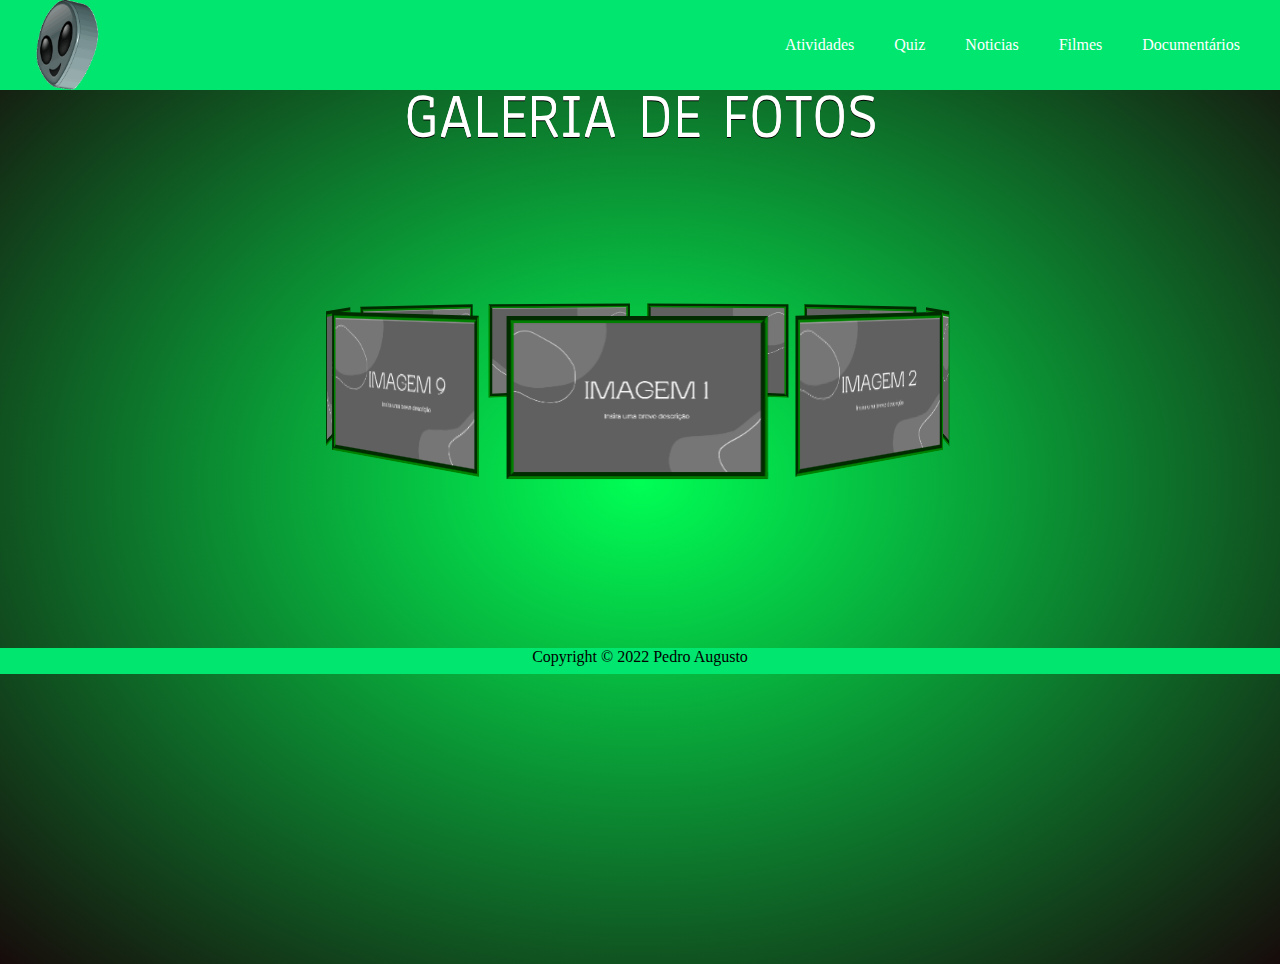
<file: index.html>
<html>

<head>
    <title>Index</title>
    <link rel="stylesheet" href="atividade/styles3.css">
    <link rel="shortcut icon" href="img/favicon.png" />
    <script src="index.js"> </script>
    

</head>

<body>
    
    <meu-menu></meu-menu>

    <h1>Galeria de Fotos</h1>
  <div class="container">
		<div id="carousel">
			<figure><img src="img/img1.png" alt="Descrição da Imagem" width="190px"></figure>
			<figure><img src="img/img2.png" alt="Descrição da Imagem" width="190px"></figure>
			<figure><img src="img/img3.png" alt="Descrição da Imagem" width="190px"></figure>
			<figure><img src="img/img4.png" alt="Descrição da Imagem" width="190px"></figure>
			<figure><img src="img/img5.png" alt="Descrição da Imagem" width="190px"></figure>
			<figure><img src="img/img6.png" alt="Descrição da Imagem" width="190px"></figure>
			<figure><img src="img/img7.png" alt="Descrição da Imagem" width="190px"></figure>
			<figure><img src="img/img8.png" alt="Descrição da Imagem" width="190px"></figure>
			<figure><img src="img/img9.png" alt="Descrição da Imagem" width="190px"></figure>
		</div>
	</div>








<style>

@import url(https://fonts.googleapis.com/css?family=Anaheim);
*{
  margin: 0;
  padding: 0;
  outline: none;
  border: none;
box-sizing: border-box;
}
*:before,
*:after{
	box-sizing: border-box;
}
html,
body{
	min-height: 100%;
}
body{
	background-image: radial-gradient(rgb(0, 255, 85) 0%, rgb(23, 11, 11) 100%);
}
h1{
	display: table;
	margin: 5% auto 0;
	text-transform: uppercase;
	font-family: 'Anaheim', sans-serif;
	font-size: 4em;
	font-weight: 400;
	text-shadow: 0 1px white, 0 2px black;
}
.container{
	margin: 4% auto;
	width: 210px;
	height: 140px;
	position: relative;
	perspective: 1000px;
}
#carousel{
	width: 100%;
	height: 100%;
	position: absolute;
	transform-style: preserve-3d;
	animation: rotation 20s infinite linear;
}
#carousel:hover{
	animation-play-state: paused;
}
#carousel figure{
	display: block;
	position: absolute;
	width: 186px;
	height: 116px;
	left: 10px;
	top: 90px;
	background: black;
	overflow: hidden;
	border: groove 5px green;
}
#carousel figure:nth-child(1){transform: rotateY(0deg) translateZ(288px);}
#carousel figure:nth-child(2) { transform: rotateY(40deg) translateZ(288px);}
#carousel figure:nth-child(3) { transform: rotateY(80deg) translateZ(288px);}
#carousel figure:nth-child(4) { transform: rotateY(120deg) translateZ(288px);}
#carousel figure:nth-child(5) { transform: rotateY(160deg) translateZ(288px);}
#carousel figure:nth-child(6) { transform: rotateY(200deg) translateZ(288px);}
#carousel figure:nth-child(7) { transform: rotateY(240deg) translateZ(288px);}
#carousel figure:nth-child(8) { transform: rotateY(280deg) translateZ(288px);}
#carousel figure:nth-child(9) { transform: rotateY(320deg) translateZ(288px);}

img{
	-webkit-filter: grayscale(1);
	cursor: pointer;
	transition: all .5s ease;
}
img:hover{
	-webkit-filter: grayscale(0);
  transform: scale(1.2,1.2);
}

@keyframes rotation{
	from{
		transform: rotateY(0deg);
	}
	to{
		transform: rotateY(360deg);
	}
}
    </style>








    <center><footer id="corf">Copyright © 2022 Pedro Augusto </footer></center>


    <script>
        const arrayHeight = document.getElementsByClassName('height-nav');
        const navHeight = document.getElementsByTagName('nav')[0].clientHeight;

        for (let navHeightObj of arrayHeight)
            navHeightObj.style.height = navHeight + 'px';

        function abrirMenu() {
            const botoesMenu = document.getElementById('botoesMenu');

            botoesMenu.className = botoesMenu.className.includes('responsivo') ? '' : 'responsivo'
        }
    </script>
</body>

</html>
</file>
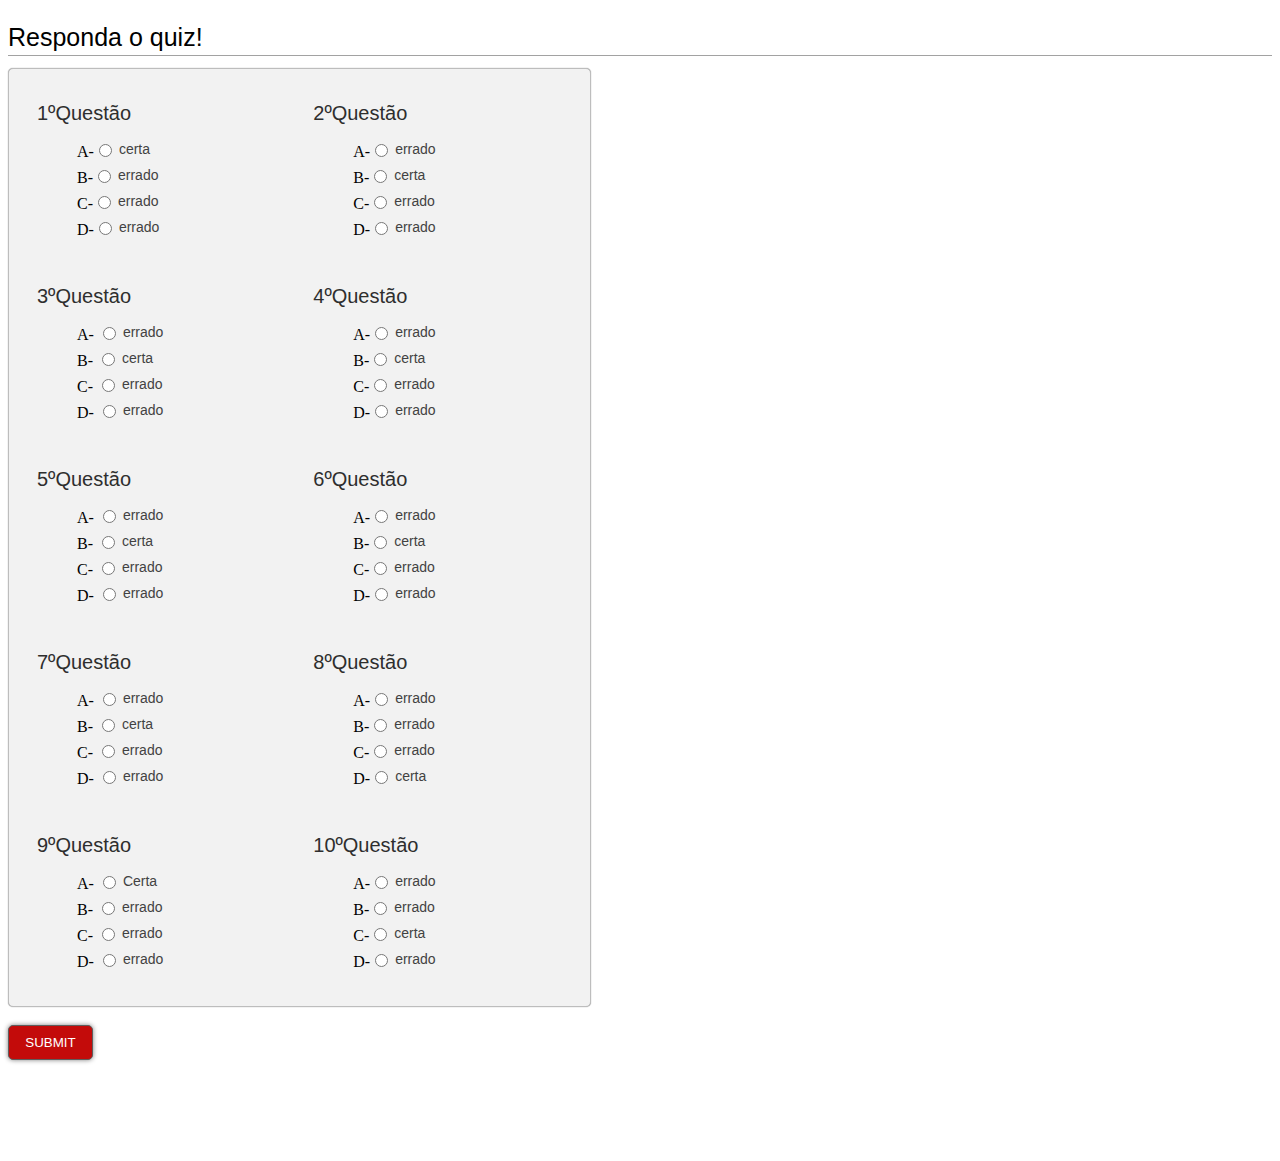
<file: quiz.html>
<!DOCTYPE html>
<html lang="pt-br">
<head>
    <link rel="icon" href="img/cup.gif" />
    <meta charset="UTF-8">
    <meta http-equiv="X-UA-Compatible" content="IE=edge">
    <meta name="viewport" content="width=device-width, initial-scale=1.0">
    <title>Quiz</title>
    
    <link rel="stylesheet" href="quiz.css" />
</head>
<body>

    <body>
        <h2 class="quizHeader">Responda o quiz!</h2>
        
          <table style="width:583px">
          <tr>
            <td>
                <div>
                    <p class="question">1ºQuestão</p>
      
                  <ul>
                A-<input class="answer" type="radio" name="q1" value="1">
                  <label id="correctString1">certa</label>
                  <br>
                B-<input class="answer" type="radio" name="q1" value="0">
                  <label>errado</label>
                  <br>
                C-<input class="answer" type="radio" name="q1" value="0">
                  <label>errado</label>
                  <br>
                D-<input class="answer" type="radio" name="q1" value="0">
                  <label>errado</label>
                  </ul>
                </div>
            </td>
            <td>
                <div>
                    <p class="question">2ºQuestão</p>
      
                  <ul>
                A-<input class="answer" type="radio" name="q2" value="0">
                  <label>errado</label>
                  <br>
                B-<input class="answer" type="radio" name="q2" value="1">
                  <label id="correctString2"> certa</label>
                  <br>
                C-<input class="answer" type="radio" name="q2" value="0">
                  <label>errado</label>
                  <br>
                D-<input class="answer" type="radio" name="q2" value="0">
                  <label>errado</label>
                  </ul>
                </div>
            </td>
          </tr>
          <tr>
            <td>
                <div>
                    <p class="question">3ºQuestão</p>
      
                  <ul>
                A- <input class="answer" type="radio" name="q3" value="0">
                  <label>errado</label>
                  <br>
                B- <input class="answer" type="radio" name="q3" value="1">
                  <label id="correctString3"> certa</label>
                  <br>
                C- <input class="answer" type="radio" name="q3" value="0">
                  <label>errado</label>
                  <br>
                D- <input class="answer" type="radio" name="q3" value="0">
                  <label>errado</label>
                  </ul>
              </div>
            </td>
            <td>
                <div>
                    <p class="question">4ºQuestão</p>
      
                  <ul>
                A-<input class="answer" type="radio" name="q4" value="0">
                  <label>errado</label>
                  <br>
                B-<input class="answer" type="radio" name="q4" value="1">
                  <label id="correctString4"> certa</label>
                  <br>
                C-<input class="answer" type="radio" name="q4" value="0">
                  <label>errado</label>
                  <br>
                D-<input class="answer" type="radio" name="q4" value="0">
                  <label>errado</label>
                  </ul>
                </div>
            </td>

            <tr>
                <td>
                    <div>
                        <p class="question">5ºQuestão</p>
          
                      <ul>
                    A- <input class="answer" type="radio" name="q5" value="0">
                      <label>errado</label>
                      <br>
                    B- <input class="answer" type="radio" name="q5" value="1">
                      <label id="correctString5">certa</label>
                      <br>
                    C- <input class="answer" type="radio" name="q5" value="0">
                      <label>errado</label>
                      <br>
                    D- <input class="answer" type="radio" name="q5" value="0">
                      <label>errado</label>
                      </ul>
                  </div>
                </td>
                <td>
                    <div>
                        <p class="question">6ºQuestão</p>
          
                      <ul>
                    A-<input class="answer" type="radio" name="q6" value="0">
                      <label>errado</label>
                      <br>
                    B-<input class="answer" type="radio" name="q6" value="1">
                      <label id="correctString6"> certa</label>
                      <br>
                    C-<input class="answer" type="radio" name="q6" value="0">
                      <label>errado</label>
                      <br>
                    D-<input class="answer" type="radio" name="q4" value="0">
                      <label>errado</label>
                      </ul>
                    </div>
                </td>
                

                <tr>
                    <td>
                        <div>
                            <p class="question">7ºQuestão</p>
              
                          <ul>
                        A- <input class="answer" type="radio" name="q7" value="0">
                          <label>errado</label>
                          <br>
                        B- <input class="answer" type="radio" name="q7" value="1">
                          <label id="correctString7"> certa</label>
                          <br>
                        C- <input class="answer" type="radio" name="q7" value="0">
                          <label>errado</label>
                          <br>
                        D- <input class="answer" type="radio" name="q7" value="0">
                          <label>errado</label>
                          </ul>
                      </div>
                    </td>
                    <td>
                        <div>
                            <p class="question">8ºQuestão</p>
              
                          <ul>
                        A-<input class="answer" type="radio" name="q8" value="0">
                          <label>errado</label>
                          <br>
                        B-<input class="answer" type="radio" name="q8" value="0">
                          <label id="correctString8">errado </label>
                          <br>
                        C-<input class="answer" type="radio" name="q8" value="0">
                          <label>errado</label>
                          <br>
                        D-<input class="answer" type="radio" name="q8" value="1">
                          <label>certa</label>
                          </ul>
                        </div>
                    </td>
        
                    
                    <tr>
                        <td>
                            <div>
                                <p class="question">9ºQuestão</p>
                  
                              <ul>
                            A- <input class="answer" type="radio" name="q9" value="1">
                              <label> Certa</label>
                              <br>
                            B- <input class="answer" type="radio" name="q9" value="0">
                              <label id="correctString9">errado </label>
                              <br>
                            C- <input class="answer" type="radio" name="q9" value="0">
                              <label>errado</label>
                              <br>
                            D- <input class="answer" type="radio" name="q9" value="0">
                              <label>errado</label>
                              </ul>
                          </div>
                        </td>
                        <td>
                            <div>
                                <p class="question">10ºQuestão</p>
                  
                              <ul>
                            A-<input class="answer" type="radio" name="q10" value="0">
                              <label>errado</label>
                              <br>
                            B-<input class="answer" type="radio" name="q10" value="0">
                              <label id="correctString10">errado </label>
                              <br>
                            C-<input class="answer" type="radio" name="q10" value="1">
                              <label> certa</label>
                              <br>
                            D-<input class="answer" type="radio" name="q10" value="0">
                              <label>errado</label>
                              </ul>
                            </div>
                        </td>
            
            


          </tr>
          </table>







      <br/>
        <div class="submitter">
                <input class="quizSubmit" id="submitButton" onClick="submitQuiz()"
                type="submit" value="Submit" />
          </div>
        
      
          <div class="quizAnswers" id="correctAnswer1"></div>
          <div class="quizAnswers" id="correctAnswer2"></div>
          <div class="quizAnswers" id="correctAnswer3"></div>
          <div class="quizAnswers" id="correctAnswer4"></div>
          <div class="quizAnswers" id="correctAnswer5"></div>
          <div class="quizAnswers" id="correctAnswer6"></div>
          <div class="quizAnswers" id="correctAnswer7"></div>
          <div class="quizAnswers" id="correctAnswer8"></div>
          <div class="quizAnswers" id="correctAnswer9"></div>
          <div class="quizAnswers" id="correctAnswer10"></div>
      
      
          <div>
              <h2 class="quizScore" id="userScore"></h2>
          </div>
          </div>
      
      </body>


<script src="quiz.js"></script>

</body>
</html>
</file>
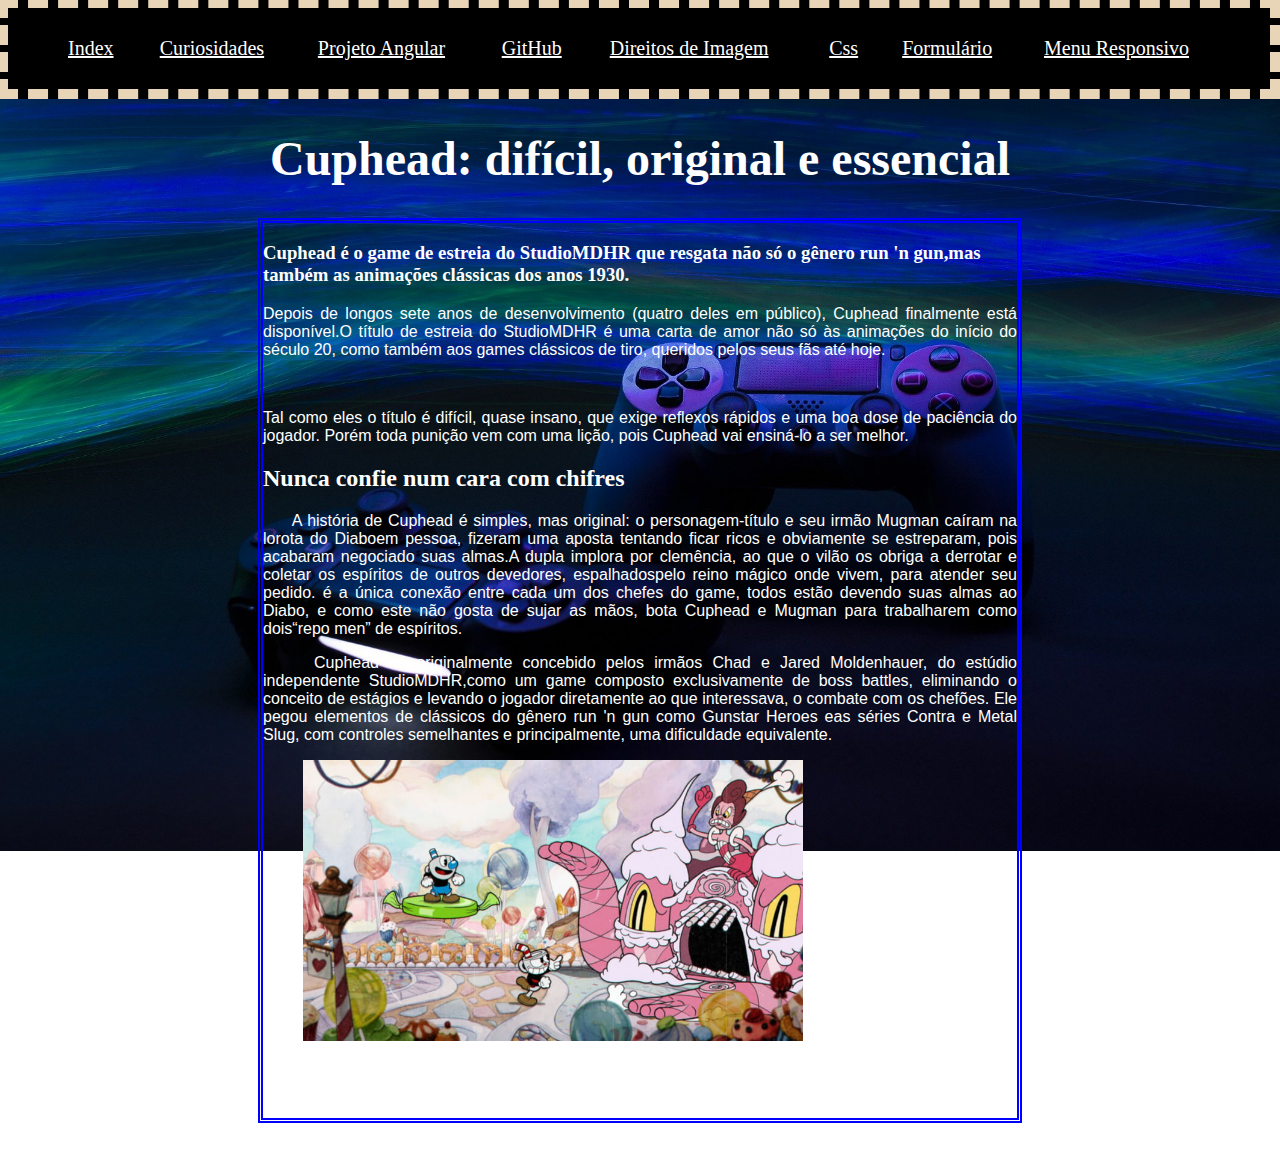
<file: atividade/atividades.html>
<!DOCTYPE html>
<html>
<head>
<meta charset="UTF-8"/>
<title>Cuphead</title>
<meta charset="utf-8">
<link rel="stylesheet" type="text/css" href="style.css"/>
<link rel="shortcut icon" href="img/favicon.png" />
<script src="menuAtividades.js"> </script>

</head>

<body>

  <menu-atividade></menu-atividade>

<a name="inicio"></a>
  <h1><center>Cuphead: difícil, original e essencial</center></h1>

<section>
<h3>Cuphead é o game de estreia do StudioMDHR que resgata não só o gênero run 'n gun,mas também as animações clássicas dos anos 1930.</h3>
<p>Depois de longos sete anos de desenvolvimento (quatro deles em público), Cuphead finalmente está disponível.O título de estreia do StudioMDHR é uma carta de amor não só às animações do início do século 20,
como também aos games clássicos de tiro, queridos pelos seus fãs até hoje.</p>
<br>
<p>
  Tal como eles o título é difícil, quase insano, que exige reflexos rápidos e uma boa dose de paciência do jogador. Porém toda punição vem com uma lição, pois Cuphead vai ensiná-lo a ser melhor.
</p>

<h2>Nunca confie num cara com chifres</h2>
<p>&nbsp &nbsp &nbspA história de Cuphead é simples, mas original: o personagem-título e seu irmão Mugman caíram na lorota do Diaboem pessoa, fizeram uma aposta tentando ficar ricos e obviamente se estreparam, pois acabaram negociado suas almas.A dupla implora por clemência, ao que o vilão os obriga a derrotar e coletar os espíritos de outros devedores, espalhadospelo reino mágico onde vivem, para atender seu pedido.
é a única conexão entre cada um dos chefes do game, todos estão devendo suas almas ao Diabo, e como este não gosta de sujar as mãos, bota Cuphead e Mugman para trabalharem como dois“repo men” de espíritos.</p>

<p>&nbsp &nbsp &nbspCuphead foi originalmente concebido pelos irmãos Chad e Jared Moldenhauer, do estúdio independente StudioMDHR,como um game composto exclusivamente de boss battles, eliminando o conceito de estágios e levando o jogador diretamente ao que interessava, o combate com os chefões. Ele pegou elementos de clássicos do gênero run 'n gun como Gunstar Heroes eas séries Contra e Metal Slug, com controles semelhantes e principalmente, uma dificuldade equivalente.</p>

<figure>
<img src="img/cuphead.jpg" width="500px">
<figcaption>Cuphead (Crédito: Divulgação/StudioMDHR)</figcaption>
</figure>


<p><b><a href="https://tecnoblog.net/" target="_blank">Fonte das Informações</a></b></p>

</section>

<center><a href="#inicio" >Voltar para o inicio</a></center>

</body>
</html>
</file>
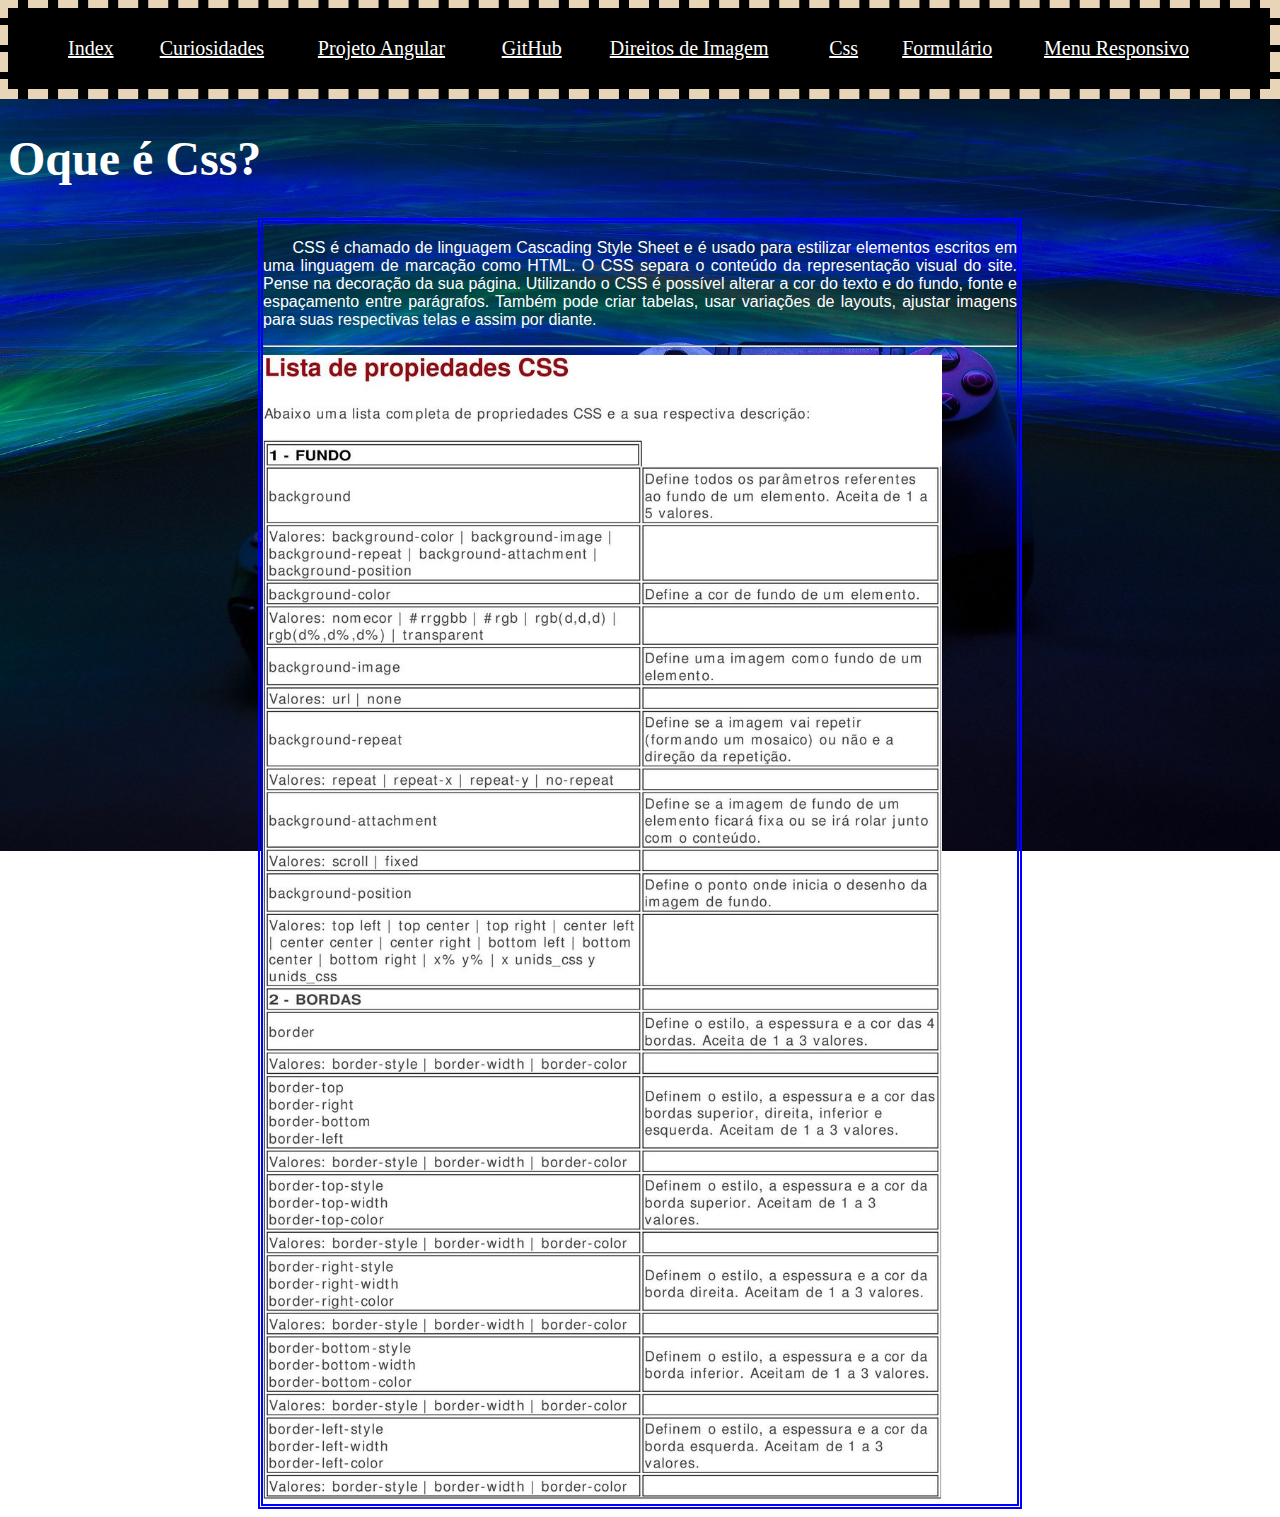
<file: atividade/css.html>
<!DOCTYPE html>
<html lang="pt-br">
  <head>
    <title>Css</title>
    <meta charset="utf-8">
    <link rel="stylesheet" href="style.css"/>
    <link rel="shortcut icon" href="img/favicon.png" />
    <script src="menuAtividades.js"> </script>
  </head>

 
  <body>
     <menu-atividade></menu-atividade>
   
 

<h1>Oque é Css?</h1>

<section>

 <p> &nbsp &nbsp &nbsp CSS é chamado de linguagem Cascading Style Sheet e é usado para estilizar elementos escritos em uma linguagem de marcação como HTML. O CSS separa o conteúdo da representação visual do site. Pense  na decoração da sua página. Utilizando o CSS é possível alterar a cor do texto e do fundo, fonte e espaçamento entre parágrafos. Também pode criar tabelas, usar variações de layouts, ajustar imagens para suas respectivas telas e assim por diante.</p>
<hr>

<img src="img/propriedades.jpg" width="90%" height="90%">


</section>

</meu-menu> 

  </body>
</html>
</file>
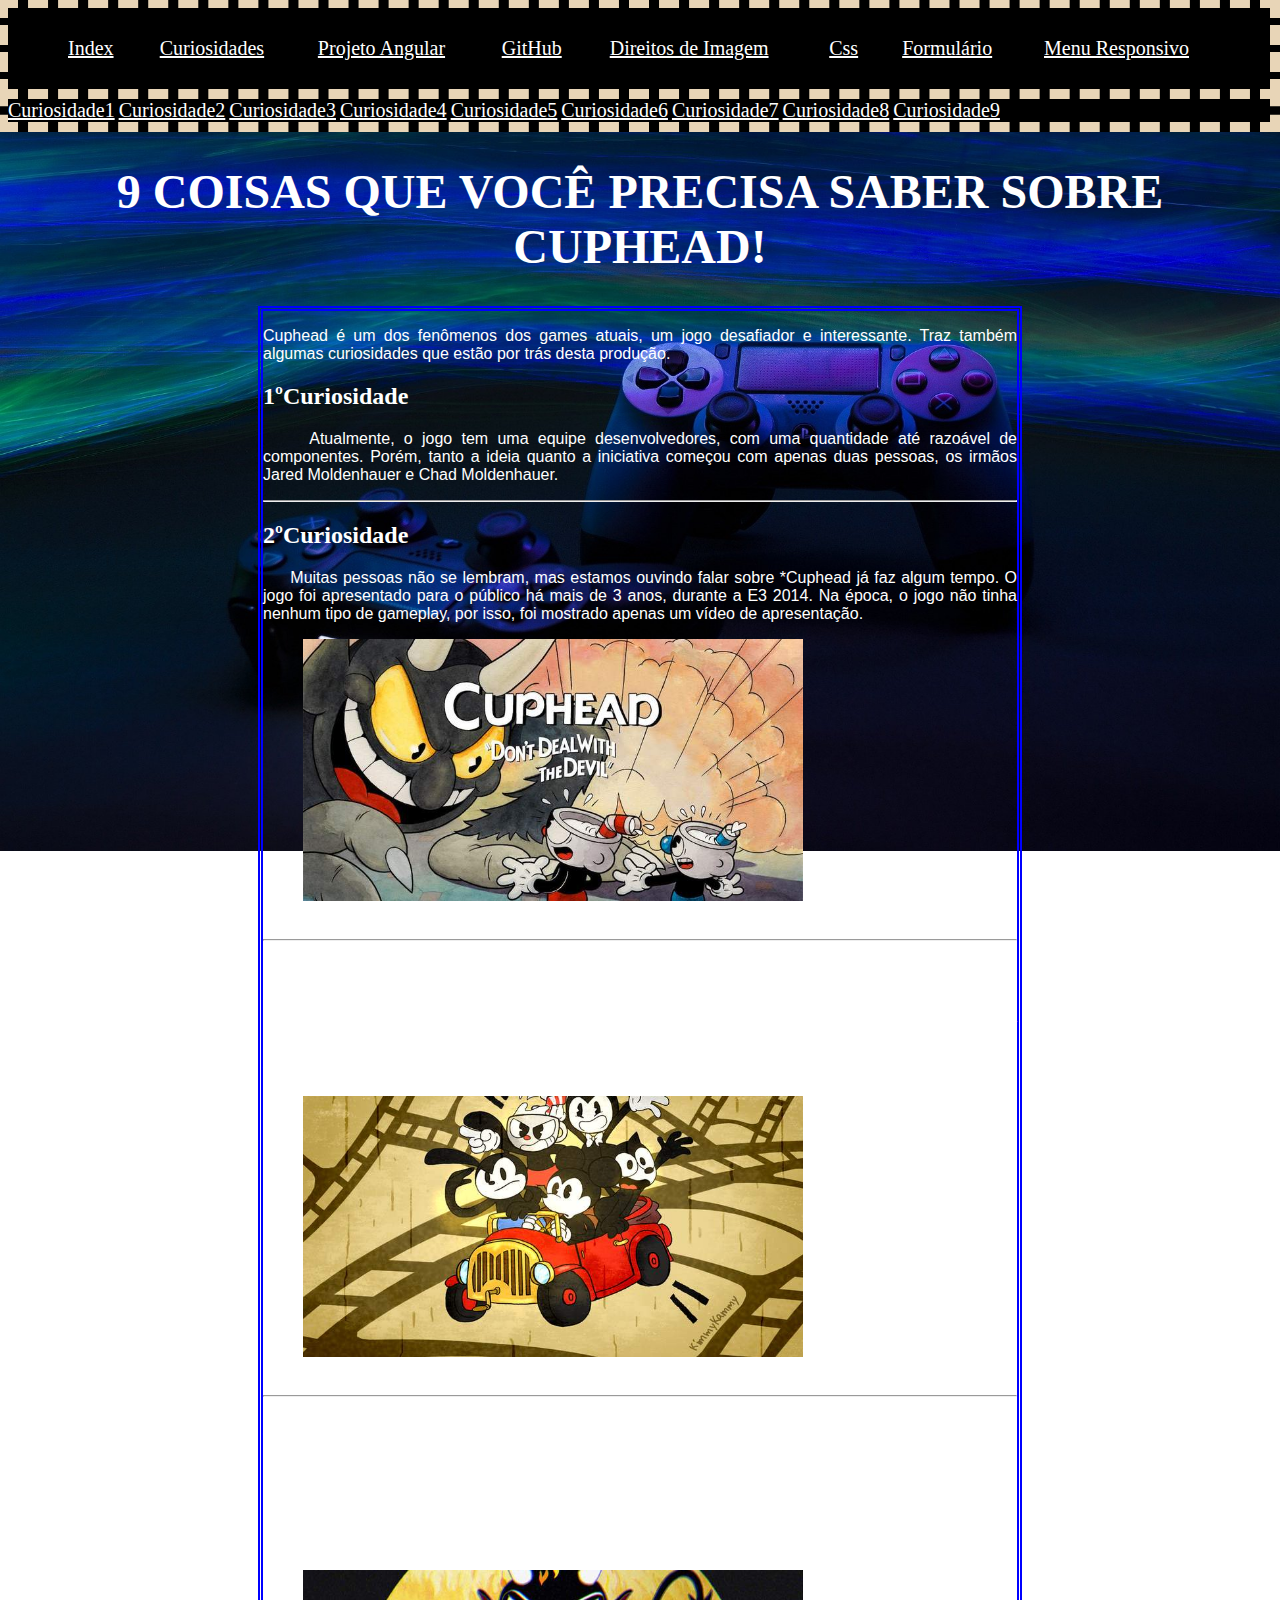
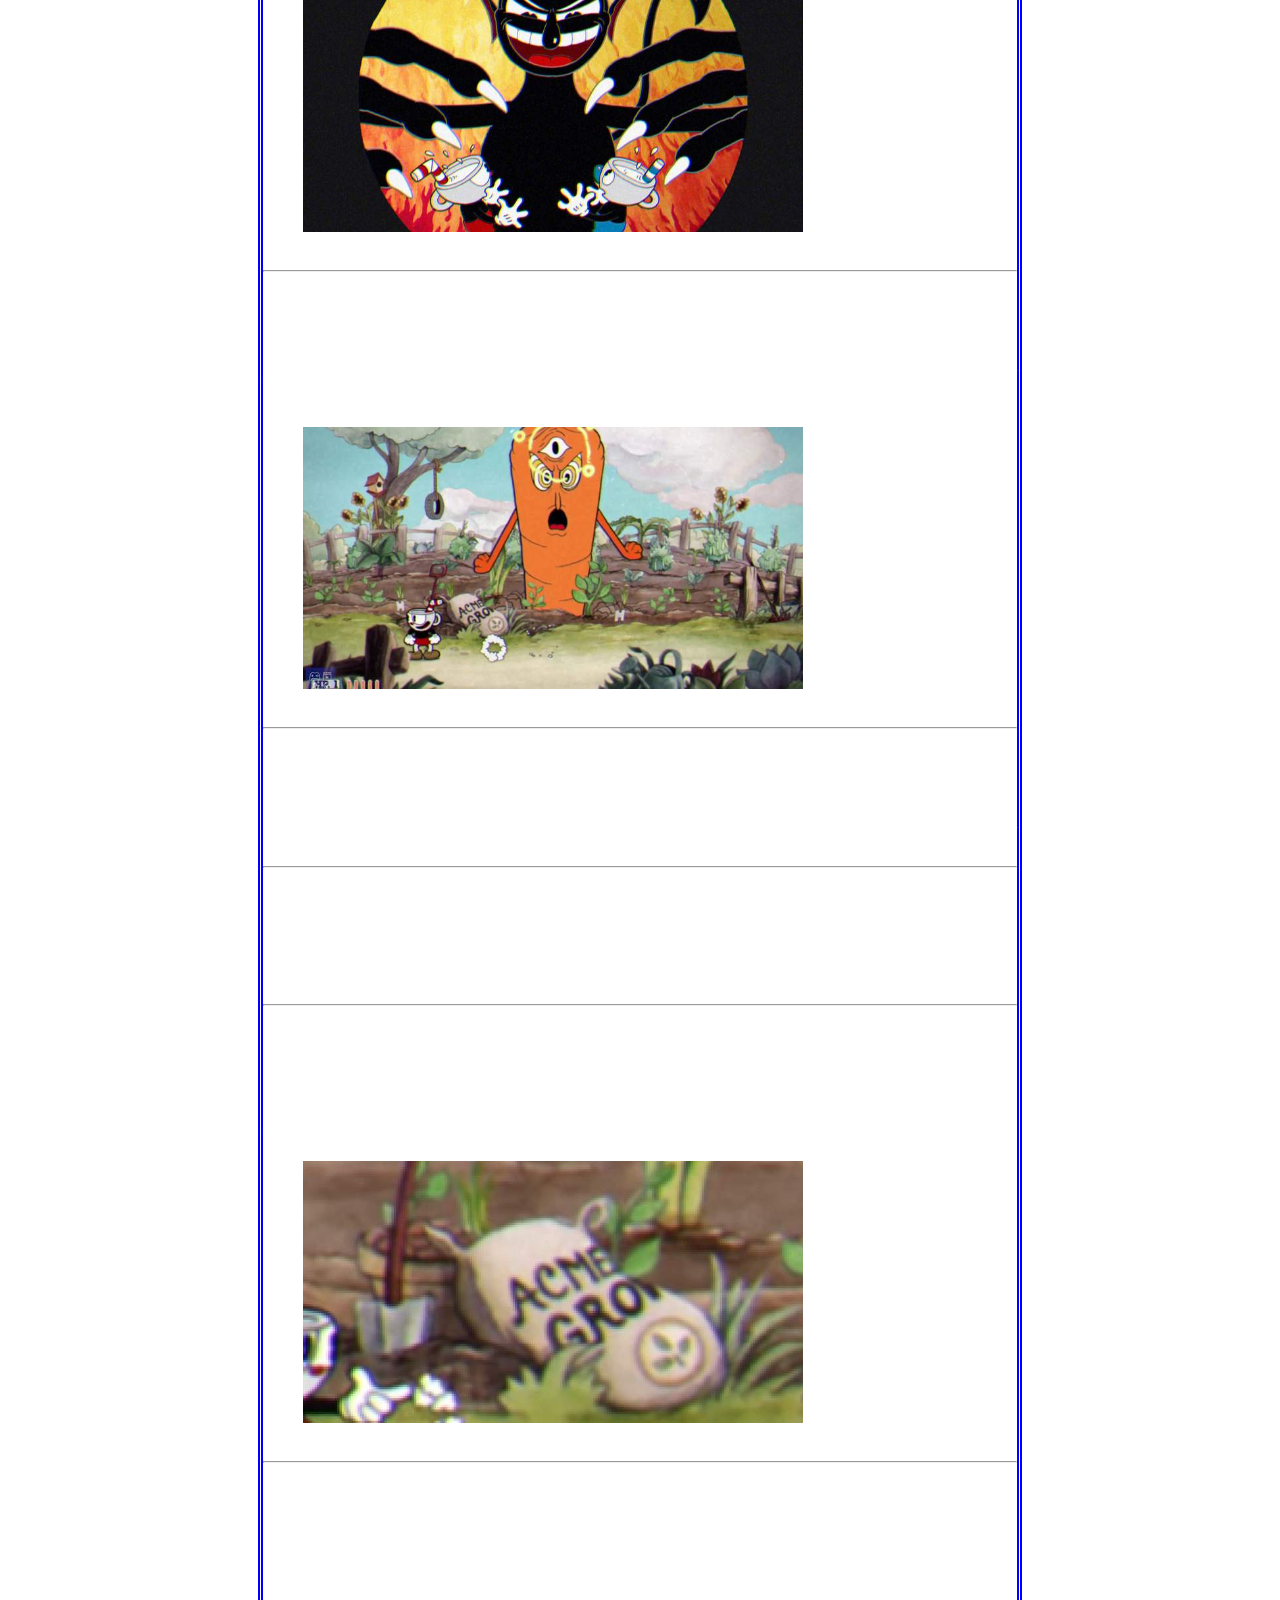
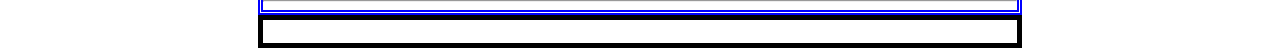
<file: atividade/curiosidades.html>
<!DOCTYPE html>
<html lang="pt-br">
  <head>
    <title>Curiosidades</title>
    <meta charset="utf-8">
    <link rel="stylesheet" type="text/css" href="style.css"/>
    <link rel="shortcut icon" href="img/favicon.png" />
    <script src="menuAtividades.js"> </script>
  </head>
  <body>
       
    <menu-atividade></menu-atividade>
  
<nav>
  
 <a href="#curiosidade1" >Curiosidade1</a>
  <a href="#curiosidade2" >Curiosidade2</a>
  <a href="#curiosidade3" >Curiosidade3</a>
  <a href="#curiosidade4" >Curiosidade4</a>
  <a href="#curiosidade5" >Curiosidade5</a>
  <a href="#curiosidade6" >Curiosidade6</a>
  <a href="#curiosidade7" >Curiosidade7</a>
  <a href="#curiosidade8" >Curiosidade8</a>
  <a href="#curiosidade7" >Curiosidade9</a>
  
</nav>




<center><h1>9 COISAS QUE VOCÊ PRECISA SABER SOBRE CUPHEAD!</h1></center>

<a name="inicio"></a>
<section><p>Cuphead é um  dos fenômenos dos games atuais, um jogo desafiador e interessante. Traz também algumas curiosidades que estão por trás desta produção.</p>

<a name="curiosidade1"></a>
<h2><b>1ºCuriosidade</b></h2>

<p>&nbsp &nbsp &nbspAtualmente, o jogo tem uma equipe desenvolvedores, com uma quantidade até razoável de componentes.
Porém, tanto a ideia quanto a iniciativa começou com apenas duas pessoas, os irmãos Jared Moldenhauer e Chad Moldenhauer.</p>
<hr>

<a name="curiosidade2"></a>
<h2><b>2ºCuriosidade</b></h2>

<p>&nbsp &nbsp &nbspMuitas pessoas não se lembram, mas estamos ouvindo falar sobre *Cuphead já faz algum tempo.
  O jogo foi apresentado para o público há mais de 3 anos, durante a E3 2014. Na época, o jogo não tinha nenhum tipo de gameplay, por isso, foi mostrado apenas um vídeo de apresentação.</p>
 
 <figure>
  <img src="img/c1.jpeg" width="500px" >
  <figcaption>Cuphead (Crédito: Divulgação/StudioMDHR)</figcaption>
  </figure>
<hr>


  <a name="curiosidade3"></a>
  <h2><b>3ºCuriosidade</b></h2>
  <p>&nbsp &nbsp &nbspSe tem uma coisa que nós conseguimos identificar muito fortemente, como uma característica intrínseca, são as suas Referências, que deixam qualquer Capitão América mais do que feliz.
    O jogo tem todo um visual de cartoons dos anos 30, o personagem usa roupas muito semelhantes às do Mickey e tem toda uma pegada mais old school com uma gameplay que lembra muito jogo antigo.</p>
    
    <figure>
      <img src="img/c2.jpeg" width="500px" >
      <figcaption>Cuphead (Crédito: Divulgação/StudioMDHR)</figcaption>
      </figure>
  <hr>



 <a name="curiosidade4"></a>
 <h2><b>4ºCuriosidade</b></h2>
 <p>&nbsp &nbsp &nbspO jogo pode parecer gracioso, bonitinho, fofinho, mnas não se engane, a história de Cuphead é, no mínimo, sombria.
  Na história do jogo, os protagonistas acabam perdendo uma aposta em um cassino com ninguém menos do que o diabo em pessoa. E por conta disso eles acabam vendendo suas almas. Porém, para não perder suas pobres almas, os protagonistas aceitam o trabalho de coletar a alma dos outros, para salvar a sua.</p>
<figure>
<img src="img/c3.jpeg" width="500px" >
<figcaption>Cuphead (Crédito: Divulgação/StudioMDHR)</figcaption>
</figure>
<hr>

<a name="curiosidade5"></a>
<h2><b>5ºCuriosidade</b></h2>
<p>&nbsp &nbsp &nbspO design do personagem principal é excelente e teve grandes referências não somente no Mickey, mas também em uma animação chamada Evil Mickey attacks Japan, um desenho japonês feito durante a *Segunda Guerra Mundial. No desenho, um homem-xícara gigante, se transformava em um tanque de guerra**.
O desenvolvedor do jogo desenvolveu mais de 150 visuais diferentes para o protagonista.</p>
  <figure>
    <img src="img/c5.jpeg" width="500px" >
    <figcaption>Cuphead (Crédito: Divulgação/StudioMDHR)</figcaption>
    </figure>
<hr>


<a name="curiosidade6"></a>
<h2><b>6ºCuriosidade</b></h2>
<p>&nbsp &nbsp &nbspPara conseguir este visual tão icônico dos velhos desenhos animados, os desenvolvedores apelaram para manter até mesmo a técnica de animação.
  Assim sendo, Cuphead teve seus frames desenhados à mão, antes de serem transportados para o jogo.</p> 
<hr>

<a name="curiosidade7"></a>
<h2><b>7ºCuriosidade</b></h2>
<p>&nbsp &nbsp &nbspAo jogar Cuphead pela primeira vez, você pode achar que o jogo segue essencialmente o estilo de passar sempre uma fase que tem um Boss no final.
 Porém, na verdade, Cuphead em sua grande maioria, é composto por batalhas contra chefes e apenas 25% do jogo se resume em passar fases.</p> 
  <hr>

  
<a name="curiosidade8"></a>
<h2><b>8ºCuriosidade</b></h2>
<p>&nbsp &nbsp &nbspContinuando as diversas referências que o jogo traz, algumas são mais **explícitas***.
No fundo do nível do jardim, onde o jogador tem que lutar contra os chefes de batata e cenoura, há um saco que diz 'Acme Grow'. Esta é uma referência aos clássicos desenhos animados da Warner Bros., que muitas vezes contêm produtos fictícios "Acme".</p>
<figure>
  <img src="img/c6.jpeg" width="500px" >
  <figcaption>Cuphead (Crédito: Divulgação/StudioMDHR)</figcaption>
  </figure>
<hr>

<a name="curiosidade9"></a>
<h2><b>9ºCuriosidade</b></h2>
<p>&nbsp &nbsp &nbspOutro ponto extremamente positivo do jogo, é sua muito bem trabalhada trilha sonora.
  Para trazer todo esse sentimento bem mais antigo, Cuphead apresenta 2 horas e meia de música original de estilo antigo gravado no estúdio de jogos, composto por um músico sinfônico e de jazz baseado em Toronto.</p>
<hr>


</section>
<footer>
<center><a href="#inicio" >Voltar para o inicio</a></center>
</footer>


            

            </body>
               
  </body>
</html>
</file>
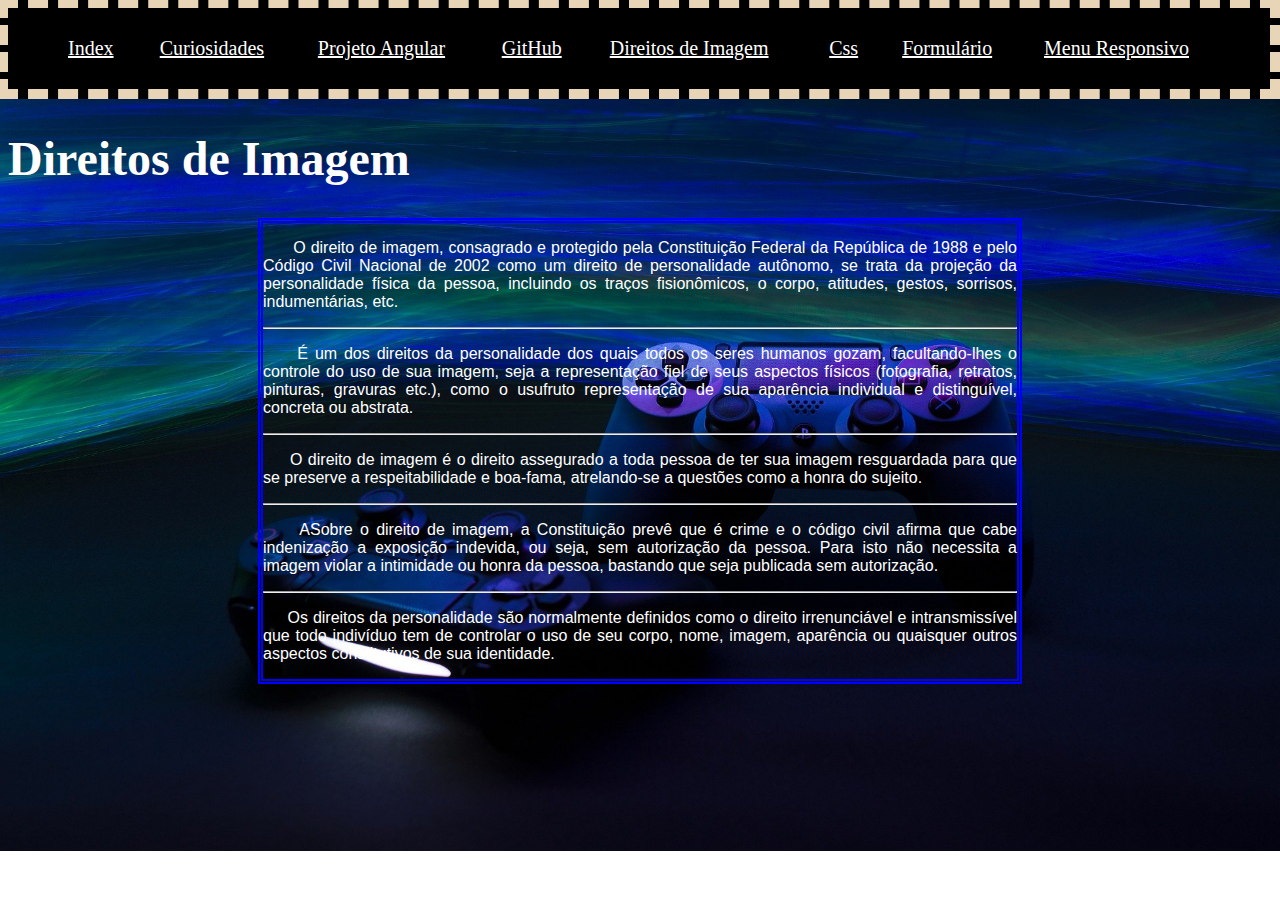
<file: atividade/direito.html>
<!DOCTYPE html>
<html lang="pt-br">
  <head>
    <title>Direito de Imagem</title>
    <meta charset="utf-8">
    <link rel="stylesheet" type="text/css" href="style.css"/>
    <link rel="shortcut icon" href="img/favicon.png" />
    <script src="menuAtividades.js"> </script>
  </head>
  <body>

    <menu-atividade></menu-atividade>

 <h1>Direitos de Imagem</h1>
<section>  
   <p>&nbsp &nbsp &nbsp O direito de imagem, consagrado e protegido pela Constituição Federal da República de 1988 e pelo Código Civil Nacional de 2002 como um direito de personalidade autônomo, se trata da projeção da personalidade física da pessoa, incluindo os traços fisionômicos, o corpo, atitudes, gestos, sorrisos, indumentárias, etc.</p>          
    <hr>
    <p>&nbsp &nbsp &nbspÉ um dos direitos da personalidade dos quais todos os seres humanos gozam, facultando-lhes o controle do uso de sua imagem, seja a representação fiel de seus aspectos físicos (fotografia, retratos, pinturas, gravuras etc.), como o usufruto representação de sua aparência individual e distinguível, concreta ou abstrata.</p>
     <hr>
    <p> &nbsp &nbsp &nbspO direito de imagem é o direito assegurado a toda pessoa de ter sua imagem resguardada para que se preserve a respeitabilidade e boa-fama, atrelando-se a questões como a honra do sujeito.</p>   
    <hr>
    <p>&nbsp &nbsp &nbspASobre o direito de imagem, a Constituição prevê que é crime e o código civil afirma que cabe indenização a exposição indevida, ou seja, sem autorização da pessoa. Para isto não necessita a imagem violar a intimidade ou honra da pessoa, bastando que seja publicada sem autorização.</p>
    <hr>
    <p>&nbsp &nbsp &nbspOs direitos da personalidade são normalmente definidos como o direito irrenunciável e intransmissível que todo indivíduo tem de controlar o uso de seu corpo, nome, imagem, aparência ou quaisquer outros aspectos constitutivos de sua identidade.</p>
    

</section>
  </body>
</html>
</file>
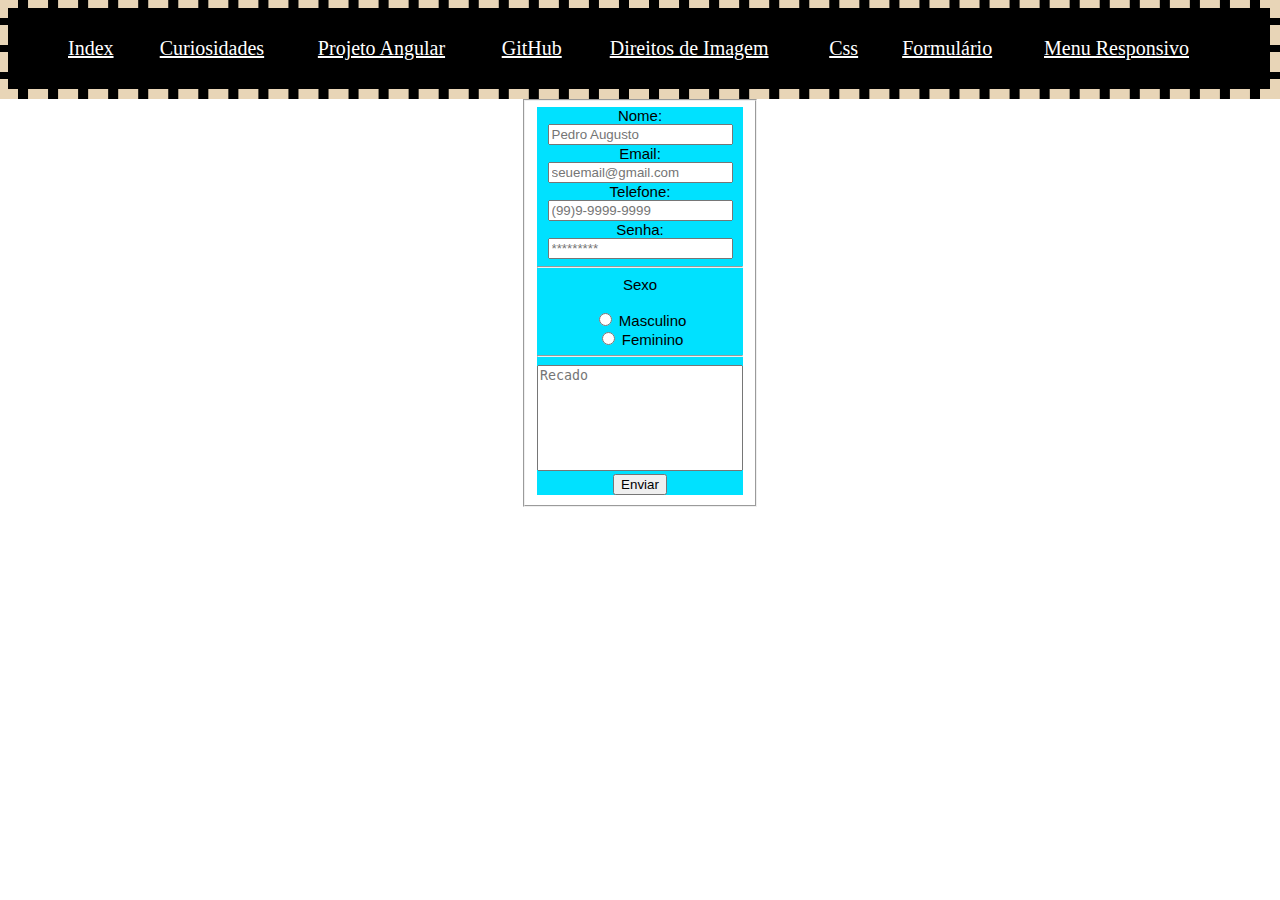
<file: atividade/formulário.html>
<!DOCTYPE html>
<html lang="pt-br">
  <head>
    <title>Formulário</title>
    <meta charset="utf-8">
    <link rel="stylesheet" type="text/css" href="styleform.css"/>
    <link rel="shortcut icon" href="img/favicon.png" />
    <script src="menuAtividades.js"> </script>
  </head>
  
  <menu-atividade></menu-atividade>

<center>
  <fieldset>
  <form name = "form">

    <label for="nome">Nome:</label>
    <input type="text" id="nome" placeholder="Pedro Augusto" required="required" name="Nome"/>
    
    <label for="Email">Email:</label>
    <input type="Email" id="emailid" placeholder="seuemail@gmail.com" required="required" name="Email">

    <label for="fone">Telefone:</label>
    <input type="Telefone" id="fone" placeholder="(99)9-9999-9999" required="required" name="telefone">

    <label for="senha">Senha:</label>
    <input type="password" id="senha" placeholder="*********" required="required" name="senha">

    <hr>
    <legend>Sexo</legend>
    <br>
    
    <label>
    <input type="radio" id="M" name="sexo">
    <label for="Masculino">Masculino</label>
    </label>
    
  <br>
     <label>
     <input type="radio" id="F" name="sexo">  
    <label for="Feminino">Feminino</label>
     </label>
    <hr>

    <textarea placeholder="Recado"></textarea>
    <input type="submit" class="enviar" onclick="Enviar();" value="Enviar">

  </form>
  </fieldset> 
</center>  

 </body>
</html>
</file>
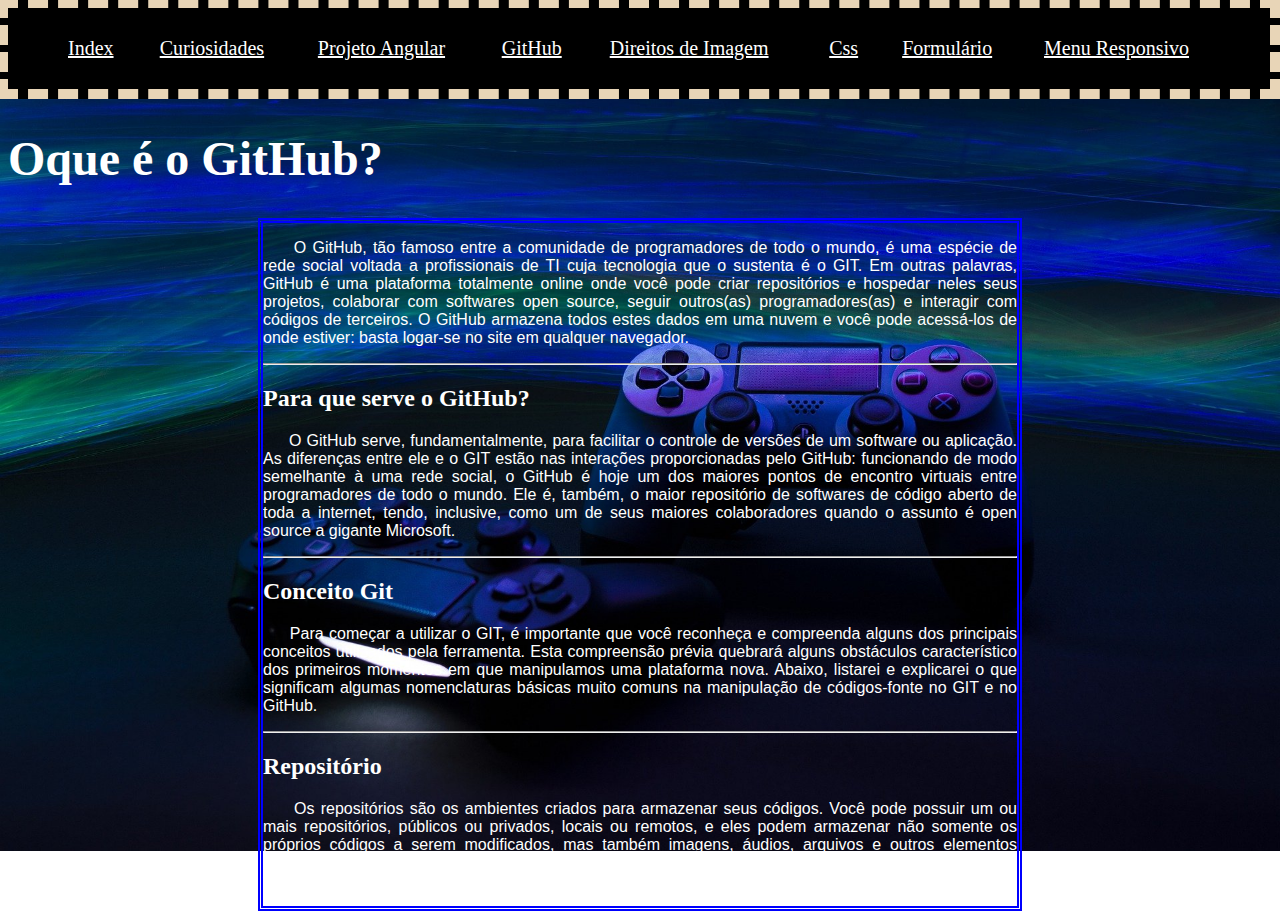
<file: atividade/git.html>
<!DOCTYPE html>
<html lang="pt-br">
  <head>
    <title>GitHub</title>
    <meta charset="utf-8">
    <link rel="stylesheet" type="text/css" href="style.css"/>
    <link rel="shortcut icon" href="img/favicon.png" />
    <script src="menuAtividades.js"> </script>
  </head>
  <body>
    <menu-atividade></menu-atividade>
  <table background="img/git.png">
<h1>Oque é o GitHub?</h1>
  <section><p>&nbsp &nbsp &nbspO GitHub, tão famoso entre a comunidade de programadores de todo o mundo, é uma espécie de rede social voltada a profissionais de TI cuja tecnologia que o sustenta é o GIT.
    Em outras palavras, GitHub é uma plataforma totalmente online onde você pode criar repositórios e hospedar neles seus projetos, colaborar com softwares open source, seguir outros(as) programadores(as) e interagir com códigos de terceiros.
    O GitHub armazena todos estes dados em uma nuvem e você pode acessá-los de onde estiver: basta logar-se no site em qualquer navegador.</p>
<hr>
<h2>Para que serve o GitHub?</h2>

<p>&nbsp &nbsp &nbspO GitHub serve, fundamentalmente, para facilitar o controle de versões de um software ou aplicação.
    As diferenças entre ele e o GIT estão nas interações proporcionadas pelo GitHub: funcionando de modo semelhante à uma rede social, o GitHub é hoje um dos maiores pontos de encontro virtuais entre programadores de todo o mundo.
    Ele é, também, o maior repositório de softwares de código aberto de toda a internet, tendo, inclusive, como um de seus maiores colaboradores quando o assunto é open source a gigante Microsoft.</p>
<hr>

<h2>Conceito Git</h2>

<p>&nbsp &nbsp &nbspPara começar a utilizar o GIT, é importante que você reconheça e compreenda alguns dos principais conceitos utilizados pela ferramenta.
    Esta compreensão prévia quebrará alguns obstáculos característico dos primeiros momentos em que manipulamos uma plataforma nova.
    Abaixo, listarei e explicarei o que significam algumas nomenclaturas básicas muito comuns na manipulação de códigos-fonte no GIT e no GitHub.</p>
<hr>

<h2>Repositório</h2>
<p>&nbsp &nbsp &nbspOs repositórios são os ambientes criados para armazenar seus códigos.
    Você pode possuir um ou mais repositórios, públicos ou privados, locais ou remotos, e eles podem armazenar não somente os próprios códigos a serem modificados, mas também imagens, áudios, arquivos e outros elementos relacionados ao seu projeto.
    É através dos seus repositórios públicos que outros programadores poderão ter acesso aos seus códigos no GitHub, podendo, inclusive, cloná-los para adicionar melhorias.</p>


</section>
</table>     

  </body>
</html>
</file>
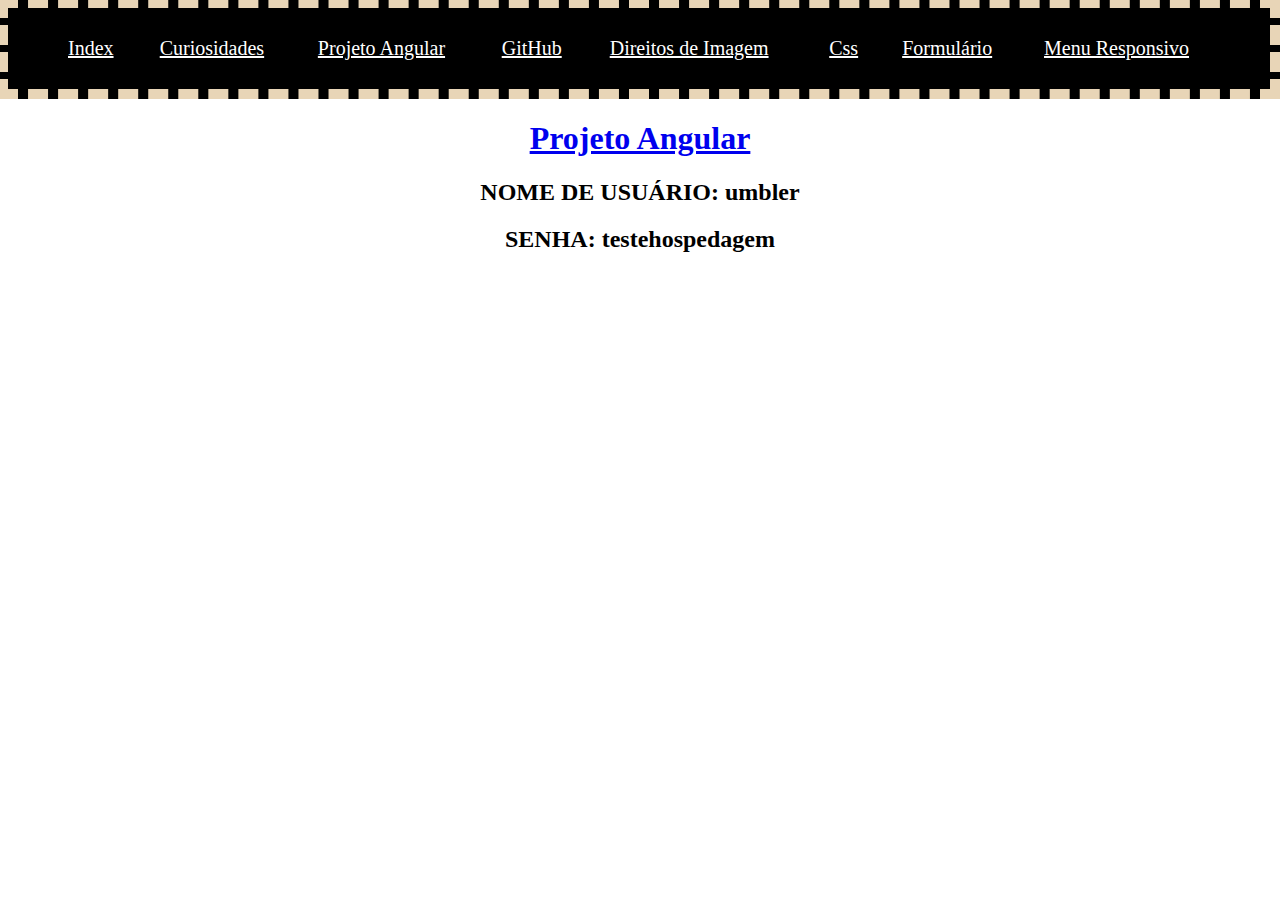
<file: atividade/sobre.html>
<!DOCTYPE html>
<html lang="pt-br">
  <head>
    <title>Sobre</title>
    <meta charset="utf-8">
    <link rel="shortcut icon" href="img/favicon.png" />
    <script src="menuAtividades.js"></script>
  </head>
  <body>
   

    <menu-atividade></menu-atividade>
    

   <center><h1><a href="http://pangular-com.umbler.net/">Projeto Angular</h1></a><center>
    <center><h2>NOME DE USUÁRIO: umbler</h2><center>
    <center><h2>SENHA: testehospedagem</h2><center>

















<style>
    body {
      font-family: Open Sans;
  }
  
  h1 {
      text-align: center;
  }
  
  #title {
      text-decoration: underline;
  }
  
  #quiz {
      text-indent: 10px;
      display:none;
  }
  
  .button {
      border:4px solid;
      border-radius:5px;
      width: 60px;
      padding-left:5px;
      padding-right: 5px;
      position: relative;
      float:right;
      background-color: #DCDCDC;
      color: black;
      margin: 0 2px 0 2px;
  }
  
  .button.active {
      background-color: #F8F8FF;
      color: #525252;
  }
  
  button {
      position: relative;
      float:right;
  }
  
  .button a {
      text-decoration: none;
      color: black;
  }
  
  #container {
      width:50%;
      margin:auto;
      padding: 0 25px 40px 10px;
      background-color: #1E90FF;
      border:4px solid #B0E0E6;
      border-radius:5px;
      color: #FFFFFF;
      font-weight: bold;
      box-shadow: 5px 5px 5px #888;
  }
  
  ul {
      list-style-type: none;
      padding: 0;
      margin: 0;
  }
  
  #prev {
      display:none;
  }
  
  #start {
      display:none;
      width: 90px;
  }
</style>
               
  </body>

</html>
</file>
<file: atividade/styles3.css>
html {
    scroll-behavior: smooth;
}

a {
    text-decoration: none;
}

body {
    margin: 0;
    background-color: dimgrey;
}

ul {
    list-style: none;
    padding: 0;
    overflow: hidden;
    transition: all .5s;
}

nav {
    background-color: #161616;
    padding: 5 20px;
    justify-content: space-between;
    align-items: center;
    position: fixed;
    width: calc(100% - 40px);
    top: 0;
}

h1,p {
    color: #FFF;
}

nav,
ul {
    display: flex;
    flex-direction: row;
}

li {
    padding: 0 20px;
}

h1 {
    margin: 0;
    padding: 10px;
}

button {
    background-color: transparent;
    border: none;
    color: #FFF;
    font-size: 36px;
    position: absolute;
    right: 10px;
    top: 10px;
    display: none;
}

a:hover,

button:hover {
    cursor: pointer;
    opacity: 0.8;
    background-color: rgba(255, 255, 255, 0.2);
}



@media (max-width: 1080px) {

    nav,
    ul {
        flex-direction: column;
    }

    ul {
        text-align: center;
        margin: 0;
        height: 0;
    }

    nav {
        padding: 0;
        align-items: flex-start;
        width: 100%;
    }

    h1 {
        margin: 10px;
    }

    button {
        display: flex;
    }

    li,
    ul {
        width: 100%;
    }

    ul.responsivo {
        height: 260px;
    }

 

}
footer{
    background-color:rgb(0, 230, 110);
    margin-top: 290px;
    padding-bottom: 8px;
    
}
</file>
<file: quiz.css>
{
  border: 1px dotted black;
}

p.question {
  font-family: Arial, sans-serif;
	  font-size:20px;
  color: #2E2E2E;
  margin-bottom:0px;
}

h2.quizHeader {
  font-family: Arial, sans-serif;
  font-weight:normal;
  font-size:25px;
  line-height: 27px;
  margin: 24px 0 12px 0;
  padding: 0 0 4px 0;
  border-bottom: 1px solid #a2a2a2;
}

h2.quizScore{
  font-family: Arial, sans-serif;
  font-size:25px;
}

div.quizAnswers{
  font-family: Arial, sans-serif;
  font-size:16px;
  color: #424242;
  padding: 4px 0 4px 0;
}

label {
  font-family: Arial, sans-serif;
  font-size:14px;
  color: #424242;
  vertical-align:top;
}

input.answer[type="radio"] {
  margin-bottom: 10px;
}

input.quizSubmit[type="submit"] {
  -webkit-background-clip: border-box;
  -webkit-background-origin: padding-box;
  -webkit-background-size: auto;
  -webkit-transition-delay: 0s, 0s;
  -webkit-transition-duration: 0.2s, 0.2s;
  -webkit-transition-property: color, background-color;
  -webkit-transition-timing-function: ease, ease;
  box-shadow: rgba(0, 0, 0, 0.498039) 0px 0px 5px 0px;
  color: #ffffff;
  background-color: #c30b0a;
  margin: 0;
  border: 0;
  outline: 0;
  text-transform:uppercase;
  height:35px;
  width:85px;
  border: 1px solid #5E5E5E;
  border-radius:5px;
  
 }

input.quizSubmit[type="submit"]:hover {
  color: #ffffff;
  background: #680f11;
  text-decoration: none;
}

table {
  background-color: #F2F2F2;
	  border:1px solid #BDBDBD;
  border-radius:5px;
  padding:10px;
  padding-left:25px;
  box-shadow: rgba(0, 0, 0, 0.498039) 0px 0px 1px 0px;
}

th {
  
}

tr {
  
}

td {

}

.submitter {
	  width:85px;
}

.hide {
	  display:none;
}


/*SFS light red = #c30b0a;
SFS dark red = #9f2026; */
</file>
<file: atividade/style.css>
body{
background-image: url(img/console.jpg);
background-repeat: no-repeat;
background-attachment: fixed;
background-size: 100%;


}
nav{
    background-color: black;
    border:10px dashed #e8d5b7; 
    margin-top:-10px;
    margin-left:-10px;
    margin-right:-8px;  
}

a{
    text-decoration: underline;
    font-family: Segoe UI black;
    color:rgb(255, 255, 255);
    font-size: 20px;
}
h1{
    font-family: 'segoe ui';
    font-size: 300%;
     color:white;
}

h2{
    color:white;
}
h3{
    color:white;
}



p{
    font-family: 'Segoe UI', Tahoma, Geneva, Verdana, sans-serif;
    text-align: justify;
    color:white;

}
section{
    border: 5px double blue;
    margin-left:250px;
    margin-right:250px;  
}
footer{
    
    font-family: 'Segoe UI', Tahoma, Geneva, Verdana, sans-serif;
    border: 5px solid black;
    margin-left:250px;
    margin-right:250px;  
    color:white;
}
figcaption{
    color:white;
}
.disclaimer{
    display:none;
}

a:hover{
    background-color:blue;
    transition:1s;
}
a:focus{
    color:red;
   
}
</file>
<file: atividade/styleform.css>
nav{
    background-color: black;
    border:10px dashed #e8d5b7; 
    margin-top:-10px;
    margin-left:-10px;
    margin-right:-8px;  
}

a{
    text-decoration: underline;
    font-family: Segoe UI black;
    color:rgb(255, 255, 255);
    font-size: 20px;
}

fieldset{


width:90px;


}

form {
    font-family: Verdana,Tahoma,sans-serif;
    font-size: 15px;
    background-color: #00e1ff;
    max-width: 500px;
}
textarea{
    resize: none;
    width: 200px;
    height: 100px;
}
</file>
